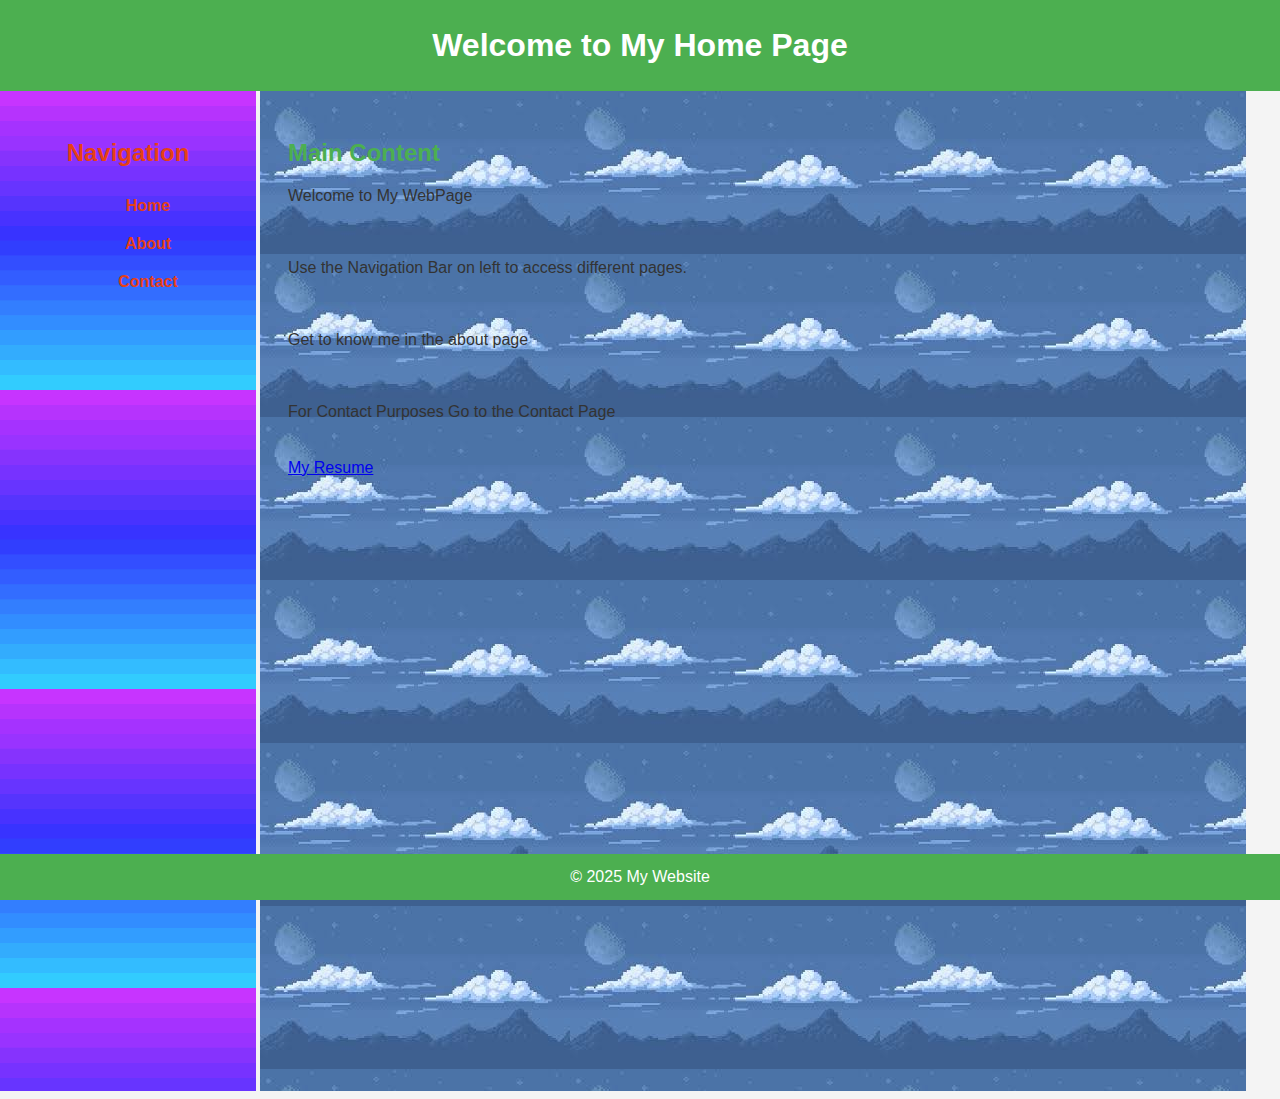
<file: index.html>
<!DOCTYPE html>
<html lang="en">
<head>
  <meta charset="UTF-8">
  <meta name="viewport" content="width=device-width, initial-scale=1.0">
  <title>Home Page</title>
  <link rel="stylesheet" href="style.css">
</head>
<body>
  <div id="header">
    <h1>Welcome to My Home Page</h1>
  </div>

  <!-- Using iframe for the frames -->
    <iframe src="navigation.html" id="left-frame" title="Navigation"></iframe>
    <iframe src="main-content.html" id="right-frame" title="Main Content"></iframe>

  <div id="footer">
    <p>&copy; 2025 My Website</p>
  </div>
</body>
</html>
</file>
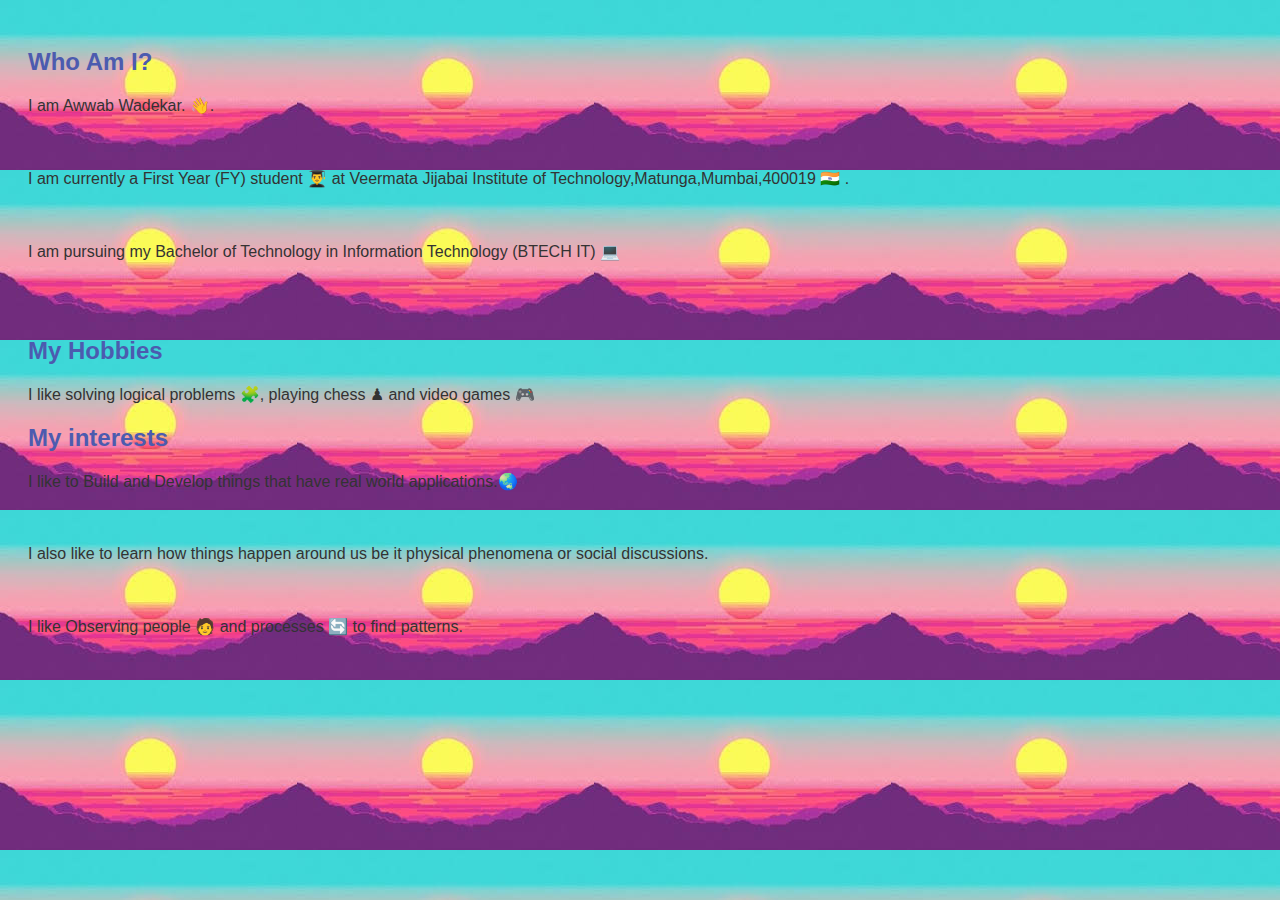
<file: ab_content.html>
<!DOCTYPE html>
<html lang="en">
<head>
  <meta charset="UTF-8">
  <meta name="viewport" content="width=device-width, initial-scale=1.0">
  <title>ABOUT</title>
  <style>
    body {
      background-image: url("bg3.jpg");
      color: #333;
      font-family: Arial, sans-serif;
      padding: 20px;
    }
    h2 {
      color: #4c5baf;
    }
    p {
      margin-bottom: 20px;
    }
  </style>
</head>
<body>
  <h2>Who Am I?</h2>
  <p>I am Awwab Wadekar. &#128075.</p>
  <br>
  <p>I am currently a First Year (FY) student &#x1F468;&#x200D;&#x1F393; at Veermata Jijabai Institute of Technology,Matunga,Mumbai,400019 &#x1F1EE;&#x1F1F3; .</p>
  <br>
  <p>I am pursuing my Bachelor of Technology in Information Technology (BTECH IT) &#x1F4BB;</p>
  <br>
  <br>
  <h2>My Hobbies</h2>
  <p>I like solving logical problems &#x1F9E9;, playing chess &#x265F; and video games &#x1F3AE;</p>
  <h2>My interests</h2>
  <p>I like to Build and Develop things that have real world applications.&#x1F30F;</p>
  <br>
  <p> I also like to learn how things happen around us be it physical phenomena or social discussions.</p>
  <br>
  <p>I like Observing people &#x1F9D1; and processes &#x1F504; to find patterns.</p>
</body>
</html>
</file>
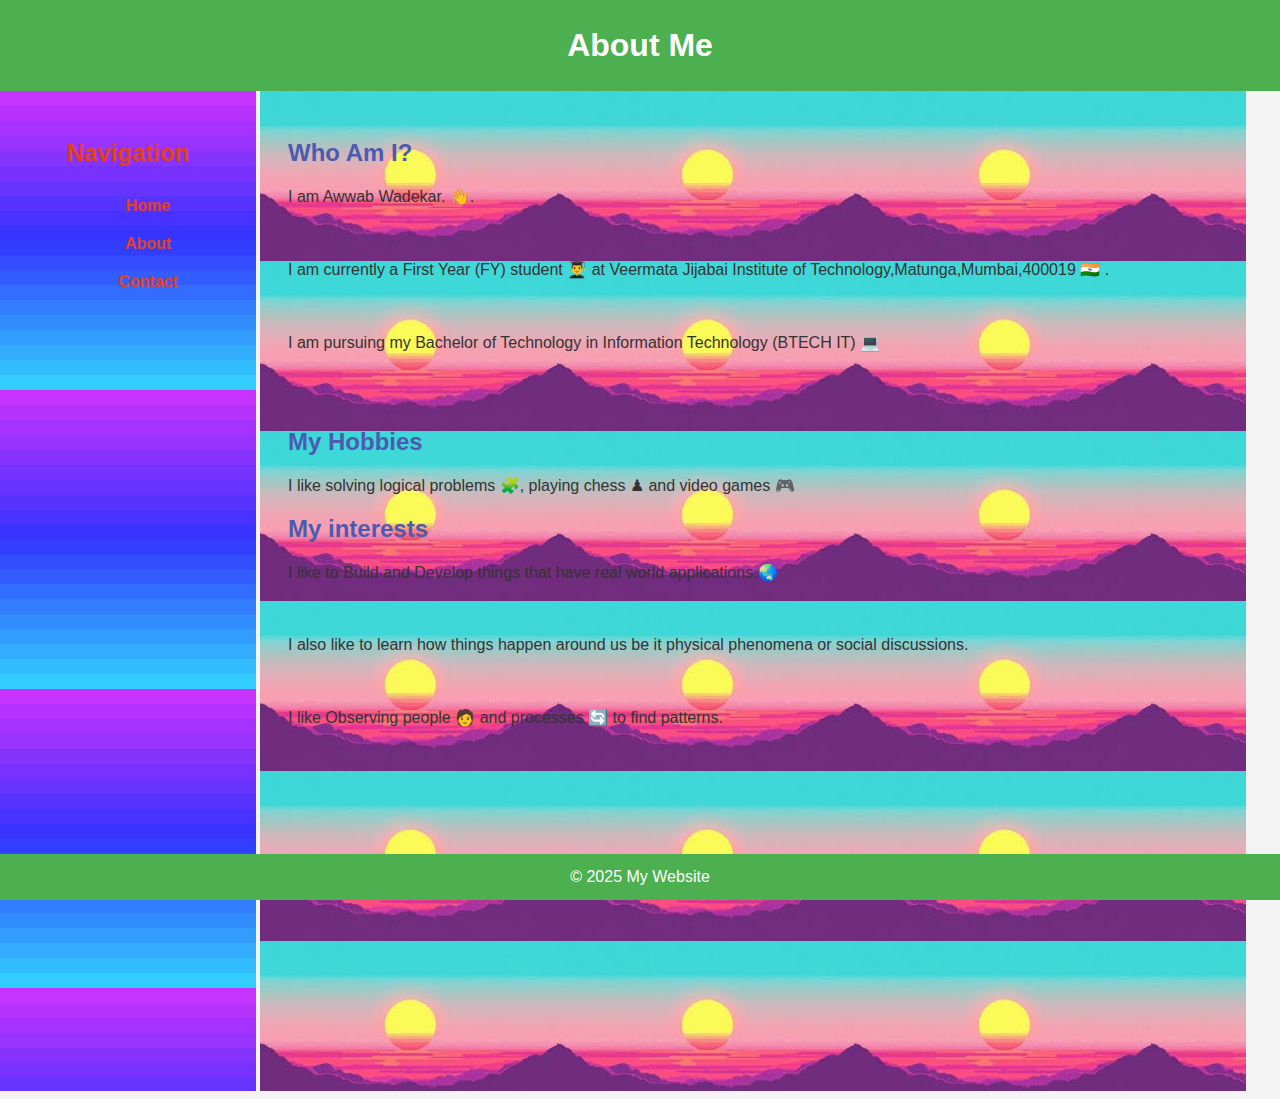
<file: about.html>
<!DOCTYPE html>
<html lang="en">
<head>
  <meta charset="UTF-8">
  <meta name="viewport" content="width=device-width, initial-scale=1.0">
  <title>About Page</title>
  <link rel="stylesheet" href="style.css">
</head>
<body>
  <div id="header">
    <h1>About Me</h1>
  </div>

  <!-- Using iframe for the frames -->
    <iframe src="navigation.html" id="left-frame" title="Navigation"></iframe>
    <iframe src="ab_content.html" id="right-frame" title="Main Content"></iframe>

  <div id="footer">
    <p>&copy; 2025 My Website</p>
  </div>
</body>
</html>
</file>
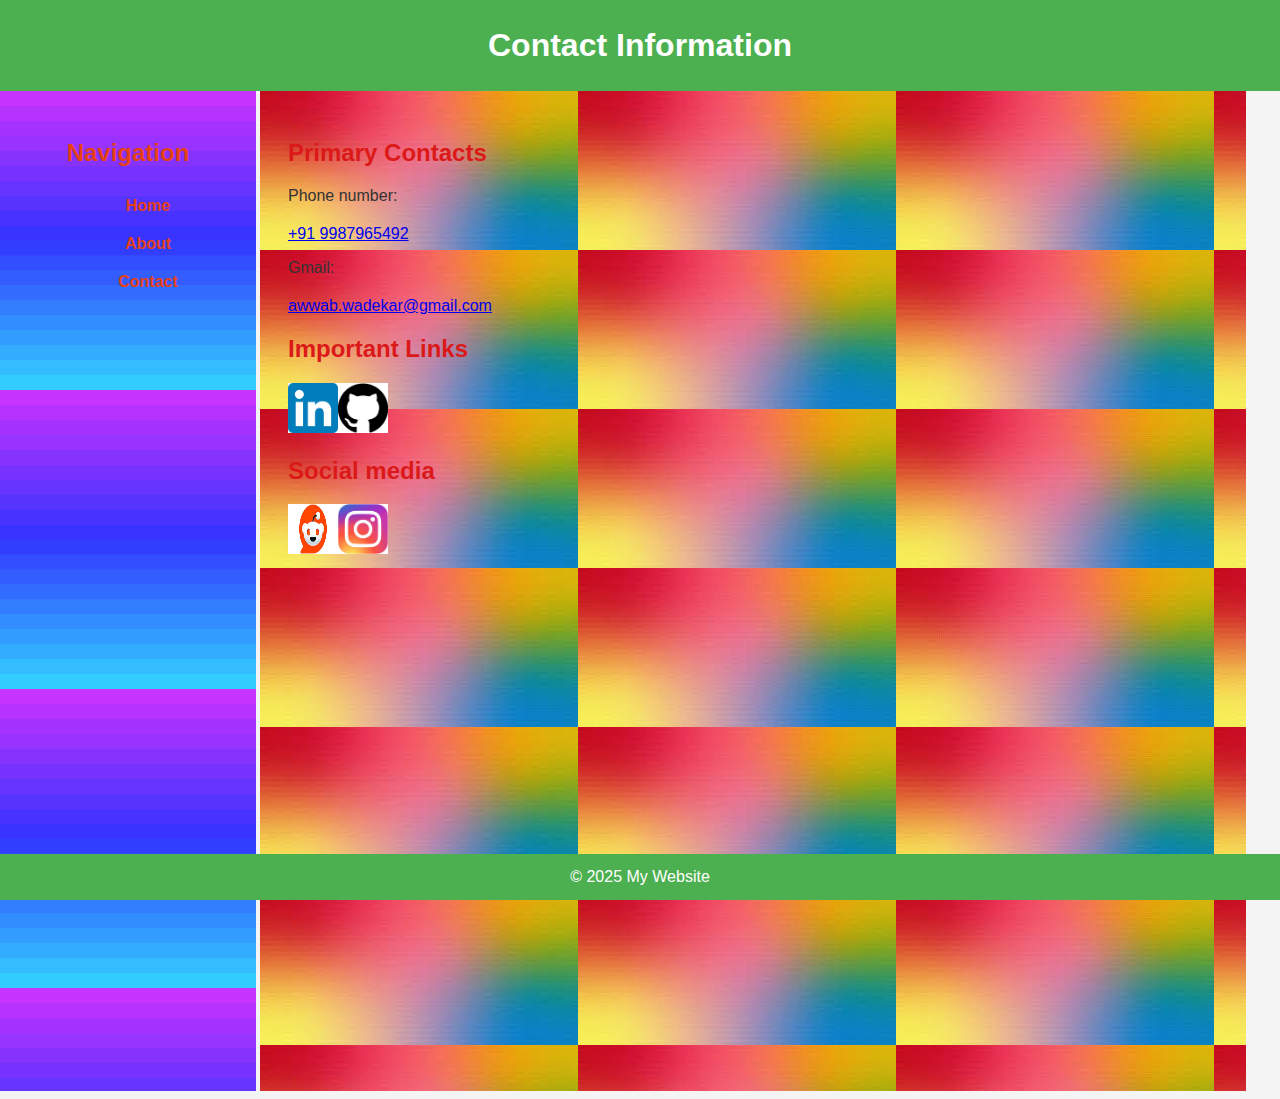
<file: contact.html>
<!DOCTYPE html>
<html lang="en">
<head>
  <meta charset="UTF-8">
  <meta name="viewport" content="width=device-width, initial-scale=1.0">
  <title>Contact and Links</title>
  <link rel="stylesheet" href="style.css">
</head>
<body>
  <div id="header">
    <h1>Contact Information</h1>
  </div>

  <!-- Using iframe for the frames -->
    <iframe src="navigation.html" id="left-frame" title="Navigation"></iframe>
    <iframe src="ct_content.html" id="right-frame" title="Contact Information"></iframe>

  <div id="footer">
    <p>&copy; 2025 My Website</p>
  </div>
</body>
</html>
</file>
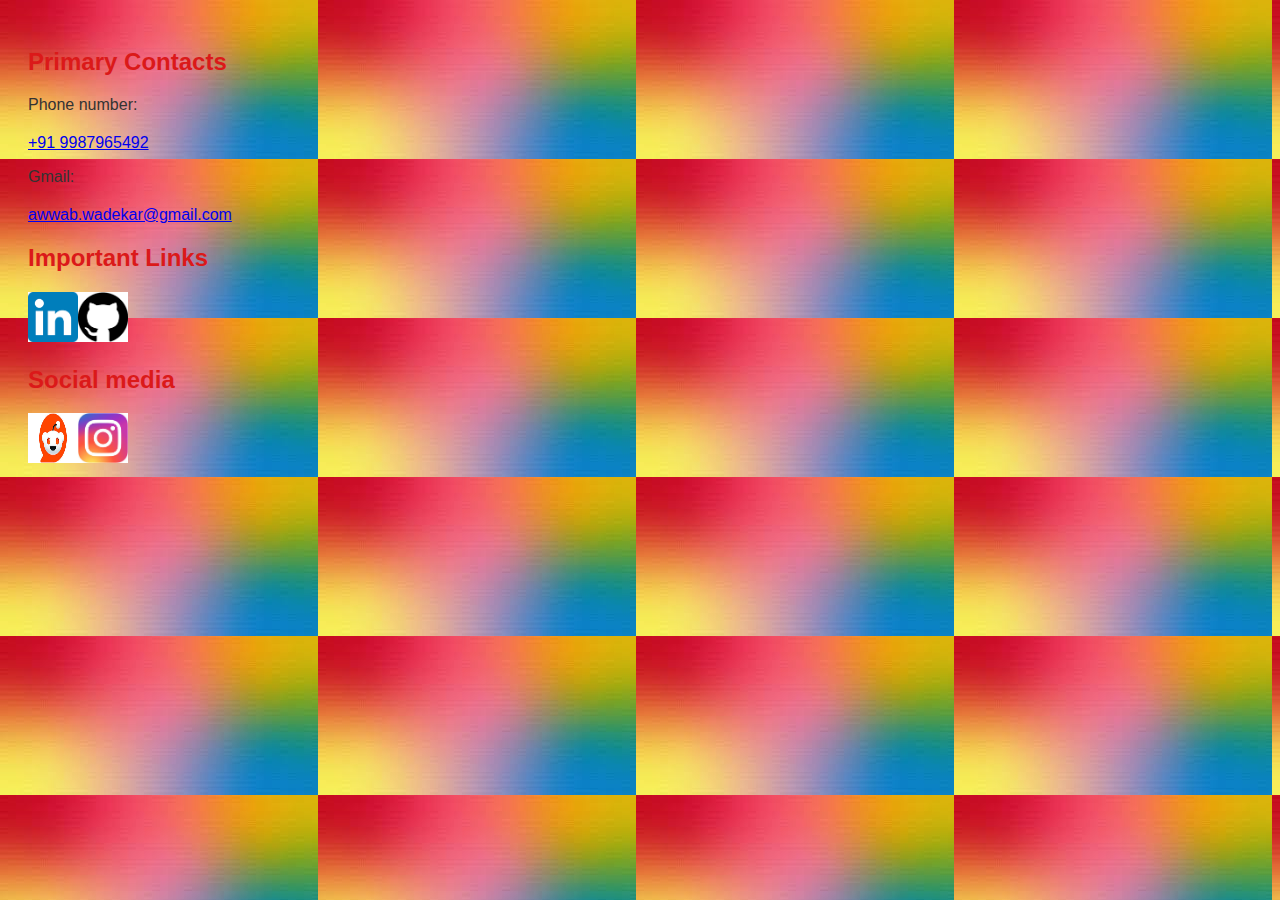
<file: ct_content.html>
<!DOCTYPE html>
<html lang="en">
<head>
  <meta charset="UTF-8">
  <meta name="viewport" content="width=device-width, initial-scale=1.0">
  <title>Contact and Links</title>
  <style>
    body {
      background-image: url("bg4.jpg");
      color: #333;
      font-family: Arial, sans-serif;
      padding: 20px;
    }
    h2 {
      color: #db1919;
    }
    p {
      margin-bottom: 20px;
    }
    .implnks{
        display: flex;
        width: fit-content;
        height: fit-content;
    }
    .imc:hover img
    {
        transform: scale(1.1); 
    }
    .smlinks{
        display: flex;
        width: fit-content;
        height: fit-content;
    }
  </style>
</head>
<body>
  <h2>Primary Contacts</h2>
  <p>Phone number: </p>
  <a href="tel:+919987965492">
    +91 9987965492
    </a>
    <br>
  <p>Gmail: </p>
  <a href="mailto:awwab.wadekar@gmail.com" target="_blank">awwab.wadekar@gmail.com</a> 
  <br>
  <h2>Important Links</h2>
 
  <div class = "implnks">
        <a  href = "https://www.linkedin.com/in/awwab-wadekar-912457308/" target ="_blank" title ="Click to See My LinkedIn Profile">
            <div class ="imc"> <img class = "imc1" src="ll.png" width = 50px height ="50px"></img></div>
    </a>
        
 
    <a href = "https://github.com/Once-1296" target ="_blank" title ="Click to See My GitHub Profile">
        <div class ="imc"><img src="gl.png" width = 50px height ="50px"></img></a></div>
    </div>
<h2>Social media</h2>
<div class ="smlinks">
    <a href = "https://www.reddit.com/u/Born-Minute-6638/s/HnqeocwUuH" target ="_blank" title ="Click to See My Reddit Profile">
        <div class ="imc"> <img id="il3" src="rl.jpg" width = 50px height ="50px"></img></a></div>
        <a href ="https://www.instagram.com/awwabwad?igsh=MWMxNXIxOWNzbTkxNg=="  target ="_blank" title ="Click to See My Instagram Profile">
            <div class ="imc"><img id="il4" src="il.jpg" width = 50px height ="50px"></img></a></div>
        </div>
</body>
</html>
</file>
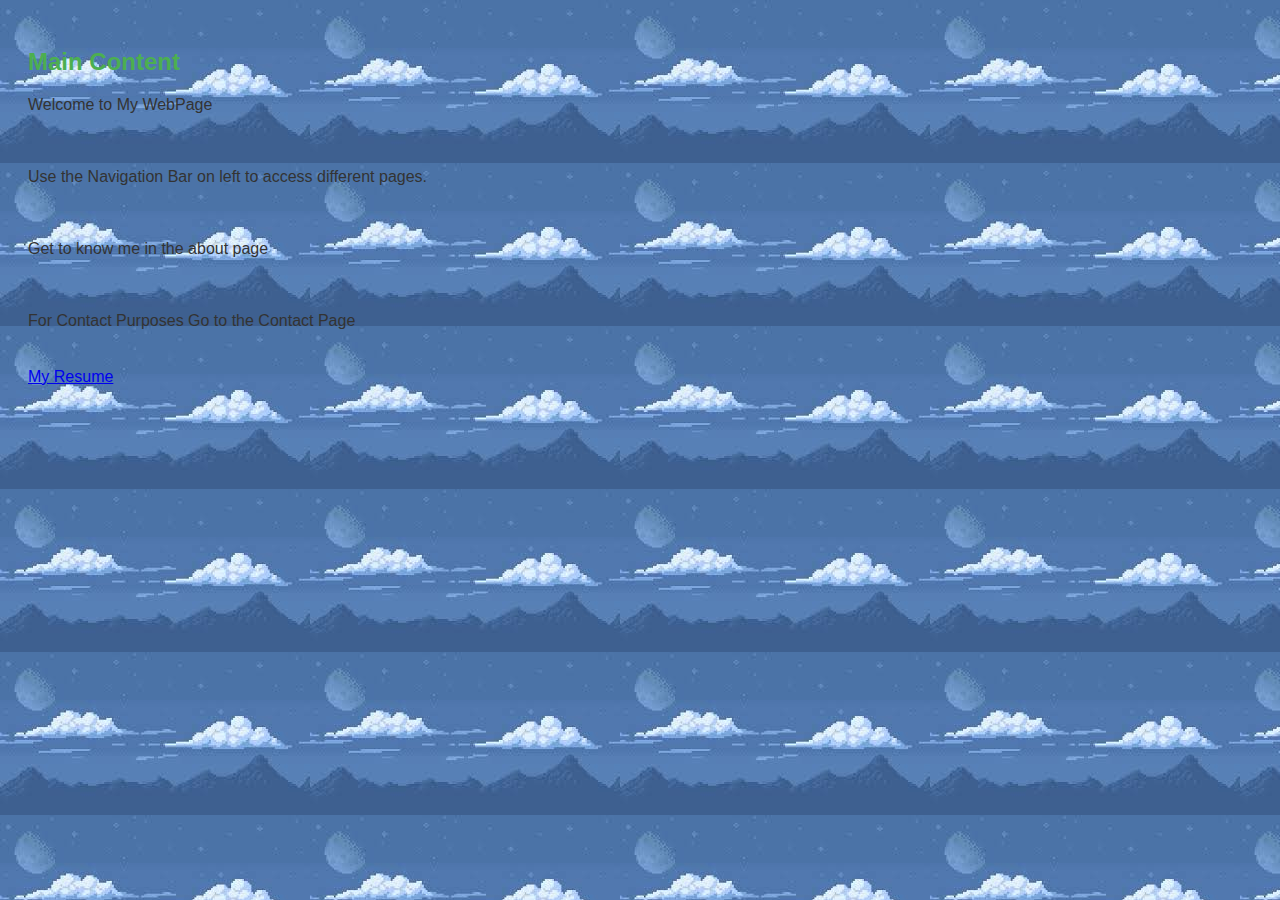
<file: main-content.html>
<!DOCTYPE html>
<html lang="en">
<head>
  <meta charset="UTF-8">
  <meta name="viewport" content="width=device-width, initial-scale=1.0">
  <title>Main Content</title>
  <style>
    body {
      background-image: url("bg2.jpg");
      color: #333;
      font-family: Arial, sans-serif;
      padding: 20px;
    }
    h2 {
      color: #4CAF50;
    }
    p {
      margin-bottom: 20px;
    }
  </style>
</head>
<body>
  <h2>Main Content</h2>
  <p>Welcome to My WebPage</p>
  <br>
  <p>
    Use the Navigation Bar on left to access different pages.
  </p>
  <br>
  <p>Get to know me in the about page</p>
  <br>
  <p>
    For Contact Purposes Go to the Contact Page
  </p>
  <br>
  <a href ="https://once-1296.github.io/My-Freshman-Resume/index.html" target="_blank">My Resume</a>
</body>
</html>
</file>
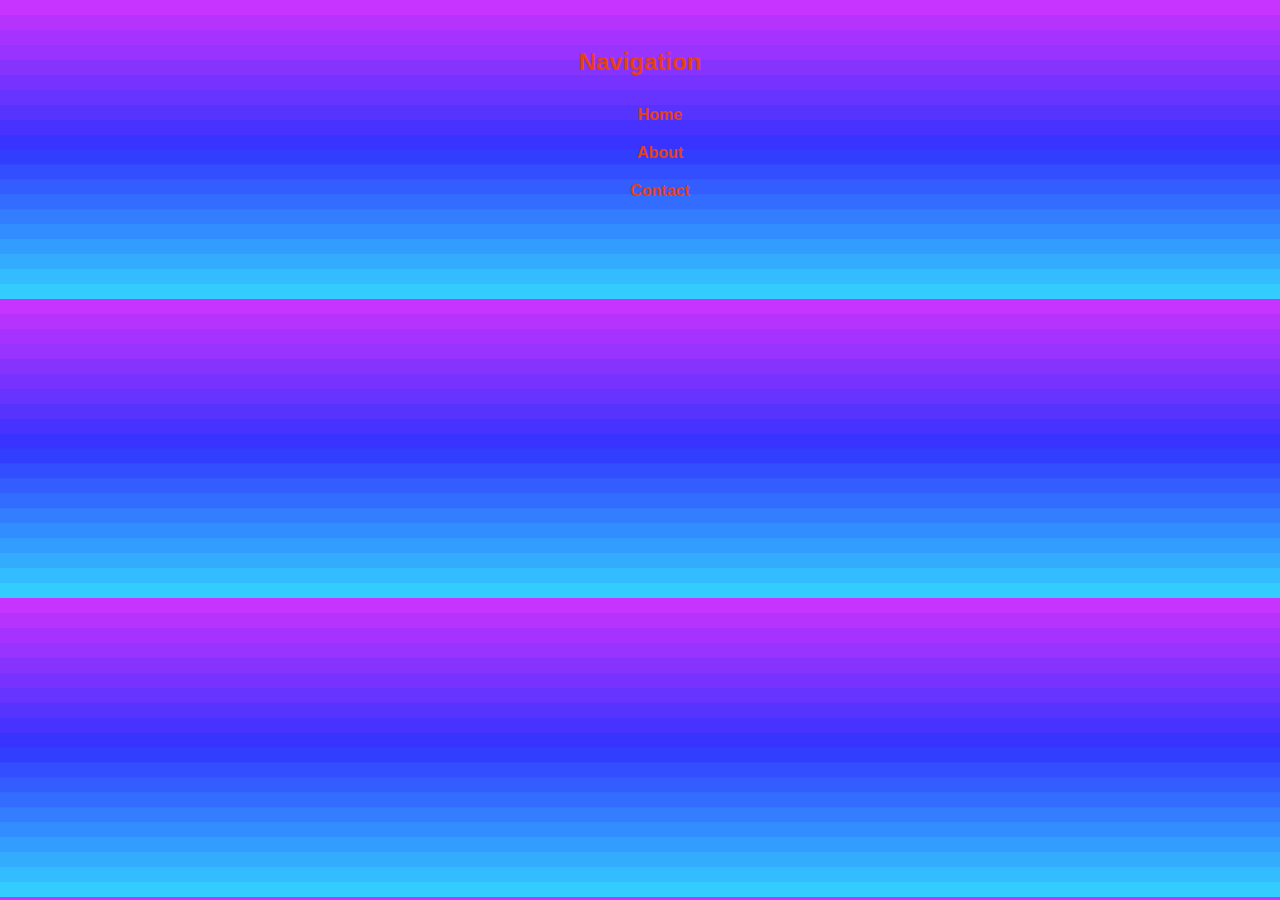
<file: navigation.html>
<!DOCTYPE html>
<html lang="en">
<head>
  <meta charset="UTF-8">
  <meta name="viewport" content="width=device-width, initial-scale=1.0">
  <title>Navigation</title>
  <style>
    body {
      background-image: url("bg1.png");
      background-color: #f8f8f8;
      color: #333;
      font-family: Arial, sans-serif;
      padding: 20px;
    }
    h2 {
      text-align: center;
      color: #e64016;
    }
    ul {
      list-style-type: none;
    }
    li {
      padding: 10px 0;
      text-align: center;
    }
    a {
      text-decoration: none;
      color: #e64016;
      font-weight: bold;
    }
    a:hover {
      color: #19441b;
    }
  </style>
</head>
<body>
  <h2>Navigation</h2>
  <ul>
    <li><a href="index.html" target="\_parent">Home</a></li>
    <li><a href="about.html" target="\_parent">About</a></li>
    <li><a href="contact.html" target = "\_parent">Contact</a></li>
  </ul>
</body>
</html>
</file>
<file: style.css>
/* Reset some default styles */
body, h1, h2, p, ul {
    margin: 0;
    padding: 0;
    font-family: Arial, sans-serif;
  }
  
  /* General body styles */
  body {
    background-color: #f4f4f4;
    color: #333;
    line-height: 1.6;
  }
  
  /* Header styles */
  #header {
    background-color: #4CAF50;
    color: white;
    text-align: center;
    padding: 20px 0;
  }
  
  
  /* Left iframe (Navigation) */
  #left-frame {
    width: 20%;
    height: 1000px;/* Adjust as needed */
    border: none;
  }
  
  /* Right iframe (Main content) */
  #right-frame {
    width:77%;
    height: 1000px; /* Adjust as needed */
    border: none;
  }
  
  /* Footer styles */
  #footer {
    background-color: #4CAF50;
    color: white;
    text-align: center;
    padding: 10px 0;
    position: fixed;
    width: 100%;
    bottom: 0;
  }
</file>
